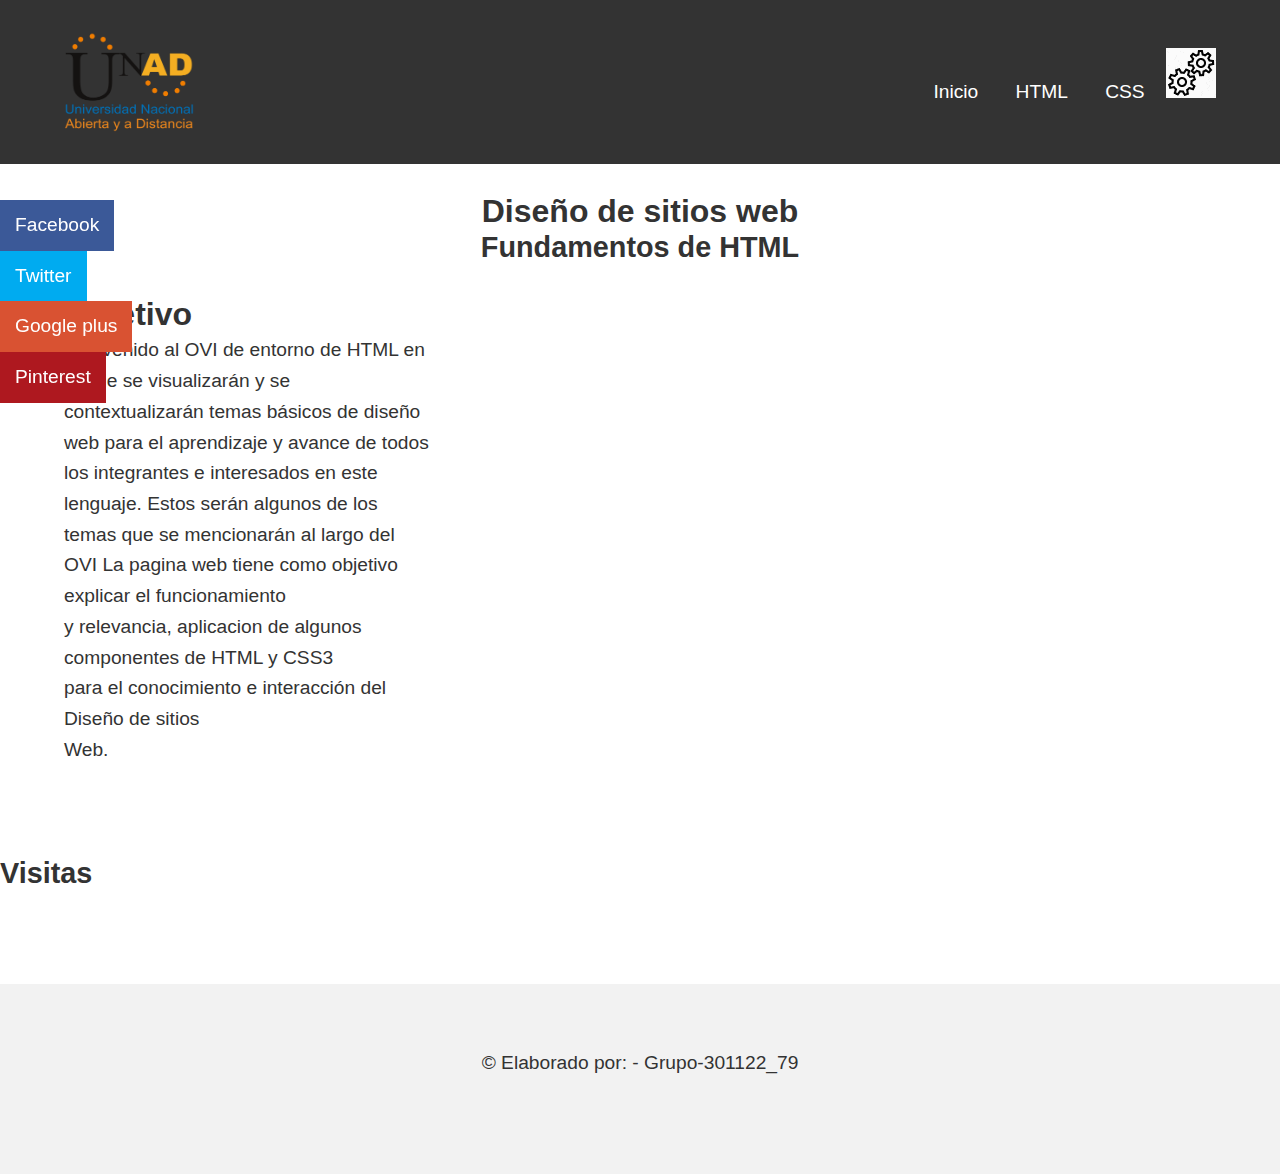
<file: index.html>
<!DOCTYPE html>
<html lang="es">

<head>
    <meta charset="UTF-8">
    <meta name="viewport" content="width=device-width, initial-scale=1">
    <meta name="viewport" content="width=device-width, initial-scale=1.0">
    <link href="style.css" rel="stylesheet">
    <title>Index</title>
</head>

<body>
    <header class="header">
        <div class="container logo-nav-container">
            <img src="logo.png" width="130" height="100" alt="">
            <a href="#" class="logo"></a>
            <span class="menu-icon">Ver menu</span>
            <nav class="navigation">
                <ul class="">
                    <li><a href="index.html">Inicio</a></li>
                    <li><a href="info.html">HTML</a></li>
                    <li><a href="infoCss.html">CSS</a></li>
                    <li><img src="iconos-animados-9.gif  " alt=""></li>
                </ul>
            </nav>
        </div>
    </header>
    <main class="main">
        <div class="container">            
            <br>
            <h1 style="text-align: center;">Diseño de sitios web</h1>
            <h2 style="text-align: center;"> Fundamentos de HTML</h2>
            <br>
            <div class="row">
                <div class="col1">
                    <h1>Objetivo</h1>
                    <p>
                        Bienvenido al OVI de entorno de HTML en donde se visualizarán y se contextualizarán temas
                        básicos
                        de diseño web para el aprendizaje y avance de todos los integrantes e interesados en este
                        lenguaje.
                        Estos serán algunos de los temas que se mencionarán al largo del OVI

                        La pagina web tiene como objetivo explicar el funcionamiento <br>
                        y relevancia, aplicacion de algunos componentes de HTML y CSS3 <br>
                        para el conocimiento e interacción del Diseño de sitios <br>
                        Web.
                    </p>
                </div>
                <div class="col2">
                    <iframe src="https://www.youtube.com/embed/rbuYtrNUxg4" frameborder="0"
                        allow="accelerometer; autoplay; encrypted-media; gyroscope; picture-in-picture"
                        allowfullscreen></iframe>
                </div>
            </div>
            <div class="social">
                <ul>
                    <li><a href="http://www.facebook.com/" target="_blank" class="icon-facebook">Facebook</a></li>
                    <li><a href="http://www.twitter.com/" target="_blank" class="icon-twitter">Twitter</a></li>
                    <li><a href="http://www.googleplus.com/" target="_blank" class="icon-googleplus">Google plus</a>
                    </li>
                    <li><a href="http://www.pinterest.com/" target="_blank" class="icon-pinterest">Pinterest</a>
                    </li>
                </ul>
            </div>

        </div>
        <br><br>
        <div style="align-items: center; justify-content: center;">
            <h2>Visitas</h2>
            <div id="sfcgu8kp4587ltymba71tph5ksh833akx66"></div>
            <script type="text/javascript"
                src="https://counter1.stat.ovh/private/counter.js?c=gu8kp4587ltymba71tph5ksh833akx66&down=async"
                async></script>
            <noscript><a href="https://www.contadorvisitasgratis.com" title="contador de visitas gratis"><img
                        src="https://counter1.stat.ovh/private/contadorvisitasgratis.php?c=gu8kp4587ltymba71tph5ksh833akx66"
                        border="0" title="contador de visitas gratis" alt="contador de visitas gratis"></a></noscript>
        </div>
       
    </main>
    <footer class="footer">
        <div class="container">
            <p>© Elaborado por: - Grupo-301122_79</p>

        </div>
        <script src="https://code.jquery.com/jquery-3.3.1.min.js"></script>
        <script src="script.js"></script>
    </footer>
</body>

</html>
</file>
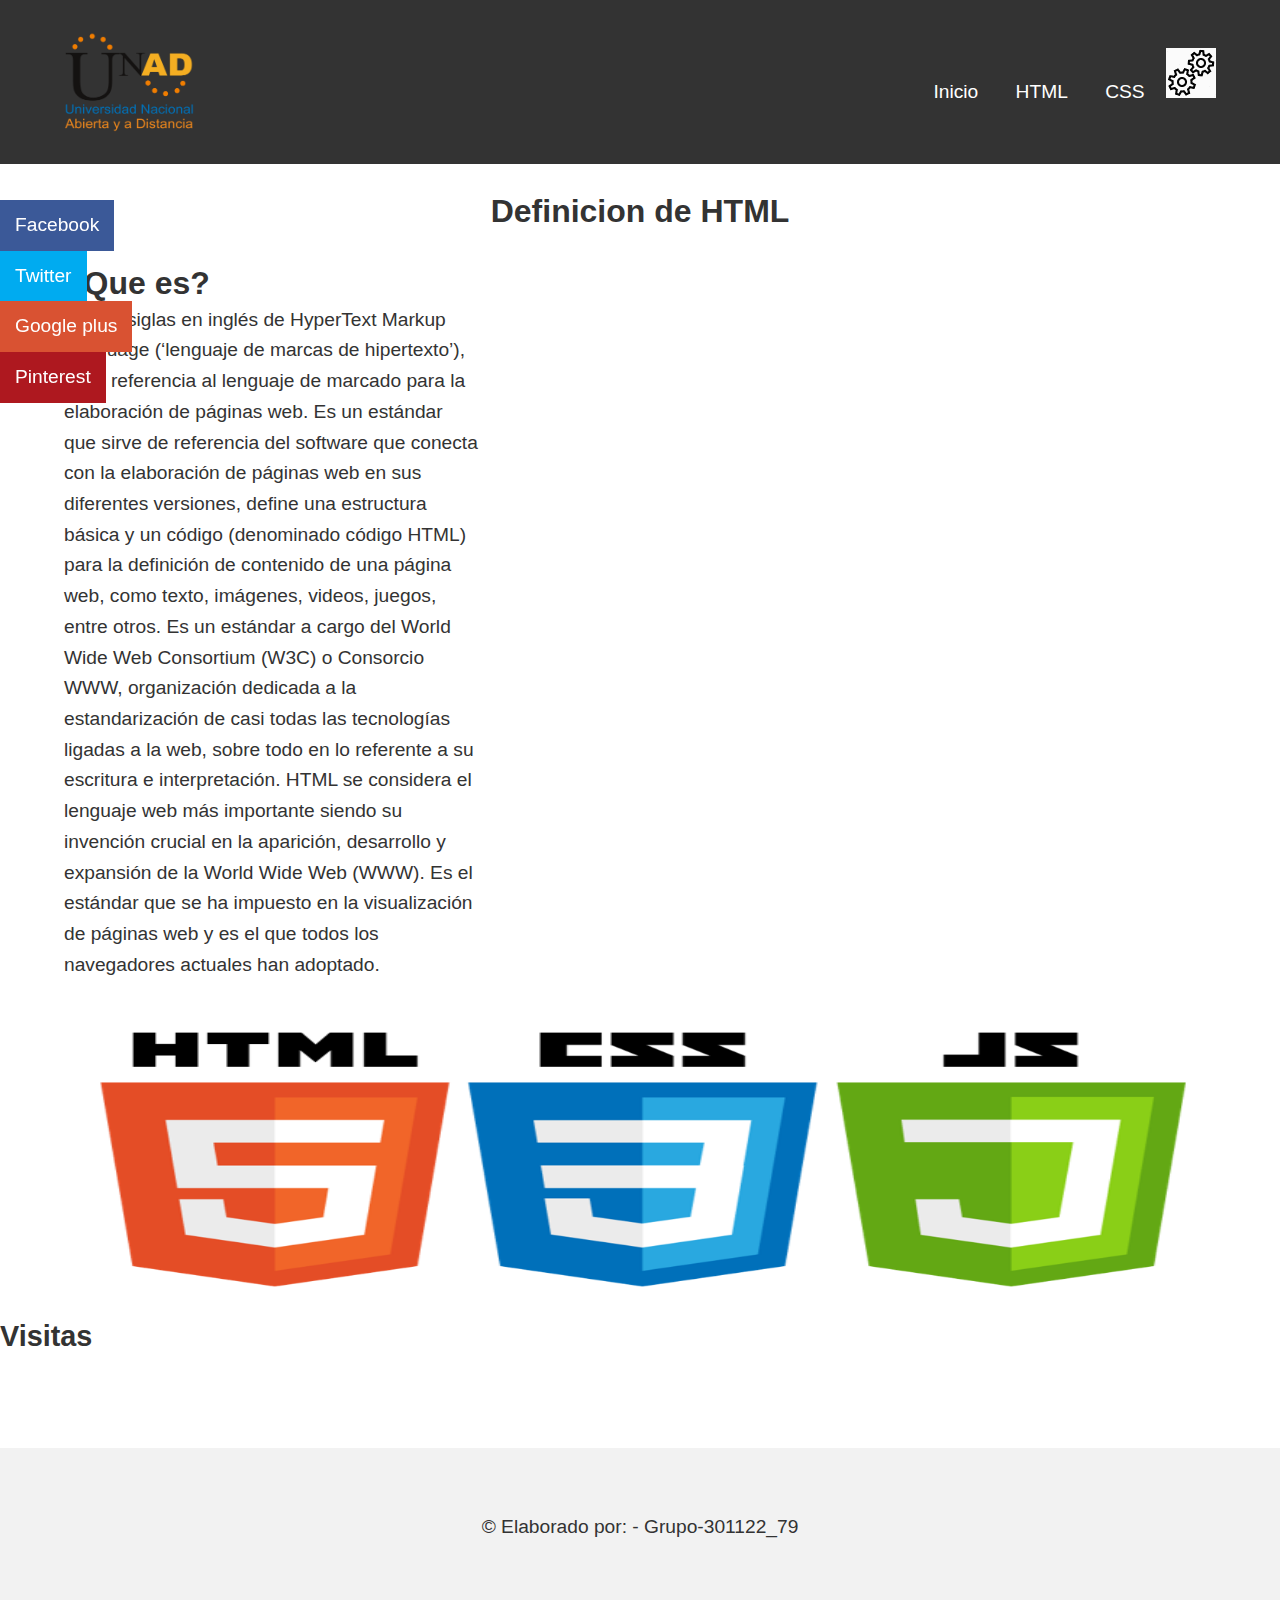
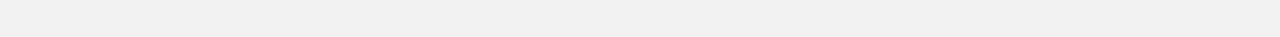
<file: info.html>
<!DOCTYPE html>
<html lang="es">

<head>
    <meta charset="UTF-8">
    <meta name="viewport" content="width=device-width, initial-scale=1">
    <meta name="viewport" content="width=device-width, initial-scale=1.0">
    <link href="style.css" rel="stylesheet">
    <title>Index</title>
</head>

<body>
    <header class="header">
        <div class="container logo-nav-container">
            <img src="logo.png" width="130" height="100" alt="">
            <a href="#" class="logo"></a>
            <span class="menu-icon">Ver menu</span>
            <nav class="navigation">
                <ul class="">
                    <li><a href="index.html">Inicio</a></li>
                    <li><a href="info.html">HTML</a></li>
                    <li><a href="infoCss.html">CSS</a></li>
                   <li><img src="iconos-animados-9.gif  " alt=""></li> 
                </ul>
            </nav>
        </div>
    </header>
    <main class="main">
        <div class="container">
            <br>
            <h1 style="text-align: center;">Definicion de HTML</h1>
            <!-- <h2 style="text-align: center;"> Fundamentos de HTML</h2> -->
            <br>
            <div class="rowinfo">
                <div class="col1info">
                    <h1>¿Que es?</h1>
                    <p>
                        HTML, siglas en inglés de HyperText Markup Language (‘lenguaje de marcas de hipertexto’), hace referencia al lenguaje de marcado para la elaboración de páginas web. Es un estándar que sirve de referencia del software que conecta con la elaboración de páginas web en sus diferentes versiones, define una estructura básica y un código (denominado código HTML) para la definición de contenido de una página web, como texto, imágenes, videos, juegos, entre otros. Es un estándar a cargo del World Wide Web Consortium (W3C) o Consorcio WWW, organización dedicada a la estandarización de casi todas las tecnologías ligadas a la web, sobre todo en lo referente a su escritura e interpretación. HTML se considera el lenguaje web más importante siendo su invención crucial en la aparición, desarrollo y expansión de la World Wide Web (WWW). Es el estándar que se ha impuesto en la visualización de páginas web y es el que todos los navegadores actuales han adoptado.
                    </p>                                       
                </div>
                <div class="col2info">    
                    <p></p>            
                    <iframe width="560" height="315" src="https://www.youtube.com/embed/10GHKjgQIR0" frameborder="0" allow="accelerometer; autoplay; encrypted-media; gyroscope; picture-in-picture" allowfullscreen></iframe>                                      
                </div>
            </div>
                <!-- <div class="col2info"> -->
                    <div class="slider">
                        <ul>
                            <li>
                                <img src="image1.png" height="300 px" width="500 px" alt="">
                            </li>
                            <li>
                                <img src="image2.jpg" height="300 px" width="500  px" alt="">
                            </li>
                            <li>
                                <img src="image3.png"  height="300 px" width="500 px"alt="">
                            </li>
                            <li>
                                <img src="image4.jfif" height="300" width="500 px" px
                                    alt="">
                            </li>
                        </ul>
                    </div> 
                    
                <!-- </div> -->
                <div class="social">
                    <ul>
                        <li><a href="http://www.facebook.com/" target="_blank" class="icon-facebook">Facebook</a></li>
                        <li><a href="http://www.twitter.com/" target="_blank" class="icon-twitter">Twitter</a></li>
                        <li><a href="http://www.googleplus.com/" target="_blank" class="icon-googleplus">Google plus</a>
                        </li>
                        <li><a href="http://www.pinterest.com/" target="_blank" class="icon-pinterest">Pinterest</a>
                        </li>
                    </ul>
                </div>  
        </div>
        <div style="align-items: center; justify-content: center;">
            <h2>Visitas</h2>
            <div id="sfcgu8kp4587ltymba71tph5ksh833akx66"></div>
            <script type="text/javascript"
                src="https://counter1.stat.ovh/private/counter.js?c=gu8kp4587ltymba71tph5ksh833akx66&down=async"
                async></script>
            <noscript><a href="https://www.contadorvisitasgratis.com" title="contador de visitas gratis"><img
                        src="https://counter1.stat.ovh/private/contadorvisitasgratis.php?c=gu8kp4587ltymba71tph5ksh833akx66"
                        border="0" title="contador de visitas gratis" alt="contador de visitas gratis"></a></noscript>
        </div>
    </main>
    <footer class="footer">
        <div class="container">
            <p>© Elaborado por: - Grupo-301122_79</p>
        </div>
        <script src="https://code.jquery.com/jquery-3.3.1.min.js"></script>
        <script src="script.js"></script>
    </footer>
</body>

</html>
</file>
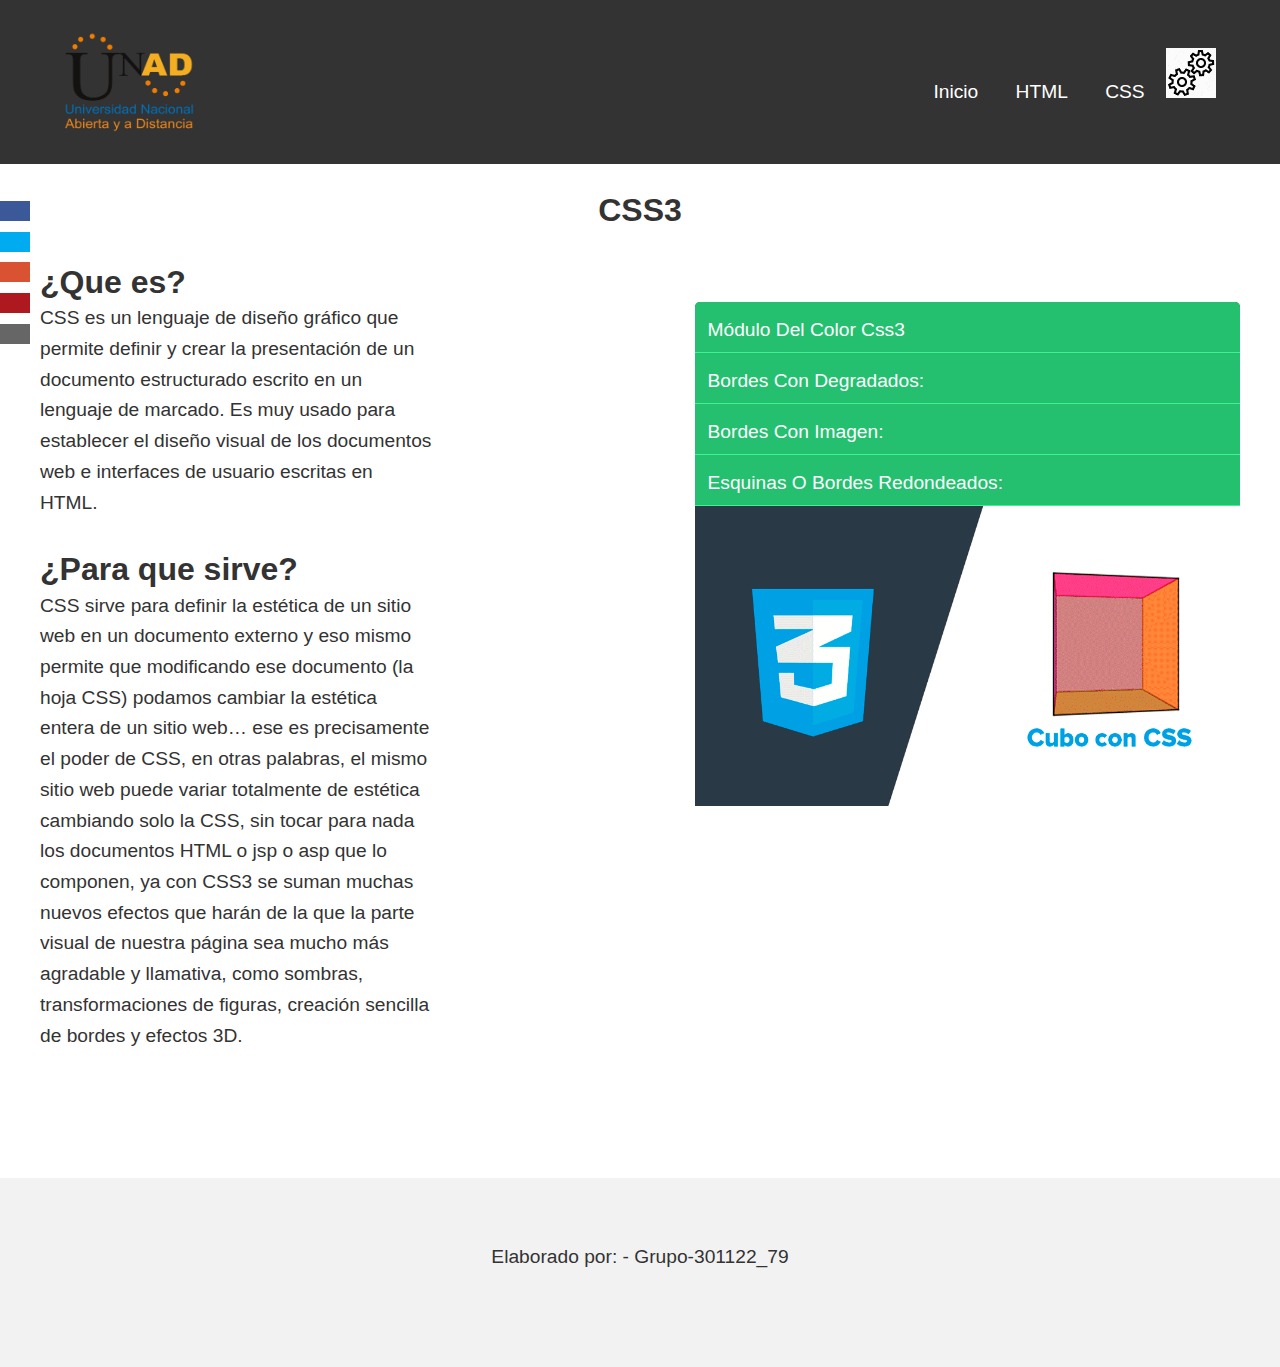
<file: infoCss.html>
<!DOCTYPE html>
<html lang="es">

<head>
    <meta charset="UTF-8">
    <meta name="viewport" content="width=device-width, initial-scale=1">
    <meta name="viewport" content="width=device-width, initial-scale=1.0">
    <link  rel="stylesheet" href="style.css">
    <title>Index</title>
</head>


<body>

    <header class="header">
        <div class="container logo-nav-container">
            <img src="logo.png" width="130" height="100" alt="">
            <a href="#" class="logo"></a>
            <span class="menu-icon">Ver menu</span>
            <nav class="navigation">
                <ul class="">
                    <li><a href="index.html">Inicio</a></li>
                    <li><a href="info.html">HTML</a></li>
                    <li><a href="infoCss.html">CSS</a></li>
                    <li><img src="iconos-animados-9.gif  " alt=""></li> 

                </ul>
            </nav>
        </div>
    </header>
    <main class="main">
        <h1 class="title">CSS3</h1>
        <div class="container info_page">
       
            <!-- <h2 style="text-align: center;"> Fundamentos de HTML</h2> -->
            <div class="rowinfo">
            
                <div class="col1info">

                    <h1>¿Que es?</h1>
                    <p>
                        CSS es un lenguaje de diseño gráfico que permite definir y crear la presentación de un documento
                        estructurado escrito en un lenguaje de marcado. Es muy usado para establecer el diseño visual de
                        los documentos web e interfaces de usuario escritas en HTML.
                    </p>

                    <h1>¿Para que sirve?</h1>
                    <p>
                        CSS sirve para definir la estética de un sitio web en un documento externo y 
                        eso mismo permite que modificando ese documento (la hoja CSS) podamos cambiar 
                        la estética entera de un sitio web… ese es precisamente el poder de CSS, en otras palabras,
                        el mismo sitio web puede variar totalmente de estética cambiando solo la CSS, sin tocar para
                        nada los documentos HTML o jsp o asp que lo componen, ya con CSS3 se suman muchas nuevos efectos 
                        que harán de la que la parte visual de nuestra página sea mucho más agradable y llamativa, como sombras,
                        transformaciones de figuras, creación sencilla de bordes y efectos 3D.
                    </p>
                </div>
            </div>

            <div id="body">
                <div class="subapartado">
                    <div class="titulo">
                        <p class="titulo">Módulo Del Color Css3</p>
                    </div>

                    <div class="info">
                        <p class="info">CSS3 soporta más color y una gama más amplia de las definiciones del color. 
                                        Los nuevos colores que proporciona CSS3 
                                        son HSL,CMYK, HSLA y RGBA.</p>
                    </div>

                </div>

                <div class="subapartado">

                    <div class="titulo">
                        <p class="titulo">Bordes Con Degradados:</p>
                    </div>

                    <div class="info">
                        <p class="info">Puedes obtener bordes con degradados usando: -moz-border-radius / -webkit-border property.</p>
                    </div>

                </div>

                <div class="subapartado">

                    <div class="titulo">
                        <p class="titulo">Bordes Con Imagen:</p>
                    </div>

                    <div class="info">
                        <p class="info">Las propiedades generalmente de los bordes en CSS no son suficientes. Si quieres utilizar las imágenes para los bordes, CSS3 soporta imagen en los bordes a través de las propiedades border-image y border-corner-image.</p>
                    </div>

                </div>

                <div class="subapartado">

                    <div class="titulo">
                        <p class="titulo">Esquinas O Bordes Redondeados:</p>
                    </div>

                    <div class="info">
                        <p class="info">A continuación se demuestra cómo crear fácilmente las esquinas redondeadas para cualquier caja usando border-radius y background position.</p>
                    </div>

                </div>

                <li><img src="css3.gif" height="300 px"></li>
            </div>

            <div class="social">
                <ul>
                    <li><a href="http://www.facebook.com/falconmasters"   target="_blank" class="icon-facebook" ></a></li>
                    <li><a href="http://www.twitter.com/falconmasters" target="_blank" class="icon-twitter"></a></li>
                    <li><a href="http://www.googleplus.com/falconmasters" target="_blank" class="icon-googleplus"></a></li>
                    <li><a href="http://www.pinterest.com/falconmasters" target="_blank" class="icon-pinterest"></a></li>
                    <li><a href="mailto:contacto@falconmasters.com" class="icon-mail"></a></li>
                </ul>
            </div>   
        </div>
    </main>
    <footer class="footer">
        <div class="container">
            <p>Elaborado por: - Grupo-301122_79</p>
        </div>
        <script src="https://code.jquery.com/jquery-3.3.1.min.js"></script>
        <script src="script.js"></script>
    </footer>
</body>

</html>
</file>
<file: style.css>
body{
    font-family: 'Segoe UI',Georgia, 'Times New Roman', Times, serif;
    color: #333;
    font-size: 1.2rem;
    line-height: 1.6em;
    margin: 0;

}
h1{
    font-size: 2rem;
    line-height: 1.3em;
}

p{
    margin-bottom: 1.6em;
}

.container {
    width: 90%;
    max-width: 1200px;
    margin: 0 auto;
}


.header {
    background: #333;
    color: white;
    padding: 2rem 0;

    position: fixed;
    left: 0;
    top: 0;
    right: 0;
}

.header a {
    color: white;
    text-decoration: none;
}

.logo-nav-container{
    display: flex;
    justify-content: space-between;
    align-items: center;
    flex-wrap: wrap;
}

.navigation ul {
    margin: 0;
    padding: 0;
    list-style: none;
}

.navigation ul li {
    display: inline-block;
}

.navigation ul li a{
    display: block;
    padding: 0.5rem 1rem;
    transition: all 0.4s linear;
    border-radius: 5px;
}

.navigation ul li a:hover{
    background: #4a4a4a;
}


.logo{
    letter-spacing: 15px;
    font-size: 1.2em;
}

.menu-icon{
    display: none;
}

.main{
    padding-top: 10rem;
}
iframe {
    width: 47em;
    height: 20em;
}
.footer {
    background: #f2f2f2;
    padding: 4rem 0;
    text-align: center;
    margin-top: 6rem;
}

.col1 {
    background: white;
    width: 40%;
 }
 .col2 {
    border: white;
    background: white;
    width: 60%;
 }

 .col1info {
    background: white;
    width: 60%;
 }
 .col2info {
    border: white;
    background: white;
    width: 40%;
 }

 .row {
   display: flex;
   width: 80%;
 }
 .rowinfo {
    display: flex;
    width: 60%;
  }

 .slider {
	width: 100%;
	margin: auto;
	overflow: hidden;
}

.slider ul {
	display: flex;
	padding: 0;
	width: 400%;
	
	animation: cambio 20s infinite alternate linear;
}

.slider li {
	width: 100%;
	list-style: none;
}

.slider img {
	width: 100%;
}
*{
    margin:0px;
    padding:0px;
    font-family: helvetica;
}


div#body{
    margin:40px auto;
    width:600px;
    min-height:50px;
    overflow: hidden;
    border-radius: 5px;
}

div.subapartado{
    width:600px;
    min-height:50px;
    background-color: green;
    -webkit-transiton: height 0.2s;
}

div.titulo{
    width:600px;
    height:50px;
    background-color: #24c06f;
    overflow: hidden;
    border-bottom: 1px solid #39f58f;
}

p.titulo{
    margin:13px;
    color: white;
}

div.info{
    width:600px;
    height:0px;
    background-color: #fff;
    overflow: hidden;
    -webkit-transition: height 0.2s;
}

p.info{
    margin:20px;
    text-align: center;
    color:#4f4f4f;
}

div.subapartado:hover div.info{

    height:180px;

}
.title {
    margin-top: 30px;
    margin-bottom: 30px;
    text-align: center;
    display: block;
}

.info_page {
    display: flex;
    justify-content: space-around;
    width: 100%;
}


.social {
	position: fixed; /* Hacemos que la posición en pantalla sea fija para que siempre se muestre en pantalla*/
	left: 0; /* Establecemos la barra en la izquierda */
	top: 200px; /* Bajamos la barra 200px de arriba a abajo */
	z-index: 2000; /* Utilizamos la propiedad z-index para que no se superponga algún otro elemento como sliders, galerías, etc */
}
 
	.social ul {
		list-style: none;
	}
 
	.social ul li a {
		display: inline-block;
		color:#fff;
		background: #000;
		padding: 10px 15px;
		text-decoration: none;
		-webkit-transition:all 500ms ease;
		-o-transition:all 500ms ease;
		transition:all 500ms ease; /* Establecemos una transición a todas las propiedades */
	}
 
	.social ul li .icon-facebook {background:#3b5998;} /* Establecemos los colores de cada red social, aprovechando su class */
	.social ul li .icon-twitter {background: #00abf0;}
	.social ul li .icon-googleplus {background: #d95232;}
	.social ul li .icon-pinterest {background: #ae181f;}
	.social ul li .icon-mail {background: #666666;}
 
	.social ul li a:hover {
		background: #000; /* Cambiamos el fondo cuando el usuario pase el mouse */
		padding: 10px 30px; /* Hacemos mas grande el espacio cuando el usuario pase el mouse */
	}
/*
---------------------------------------------
        ANIMACIÓN
---------------------------------------------
*/

@keyframes cambio {
	0% {margin-left: 0;}
	20% {margin-left: 0;}
	
	25% {margin-left: -100%;}
	45% {margin-left: -100%;}
	
	50% {margin-left: -200%;}
	70% {margin-left: -200%;}
	
	75% {margin-left: -300%;}
	100% {margin-left: -300%;}
}

/*
--------------------------------------
       PARA DISPOSITIVOS MOVILES
--------------------------------------

*/

@media only screen and (max-width : 767px){

    .menu-icon{
        display: block;
        cursor: pointer;
        padding: 0.5rem 1rem;
    }
    .navigation{
        width: 100%;
        margin-top: 1rem;
    }

    .navigation ul {
       display: none; 
    }

    .navigation ul.show {
        display: block; 
     }
    .navigation ul li {
        display: block;
    }
    
    .navigation ul li a{
        display: block;
        padding: 0.5rem 0;
        transition: all 0.4s linear;
        border-radius: 5px;
    }
    
    .navigation ul li a:hover{
        background: #4a4a4a;
    }
}
</file>
